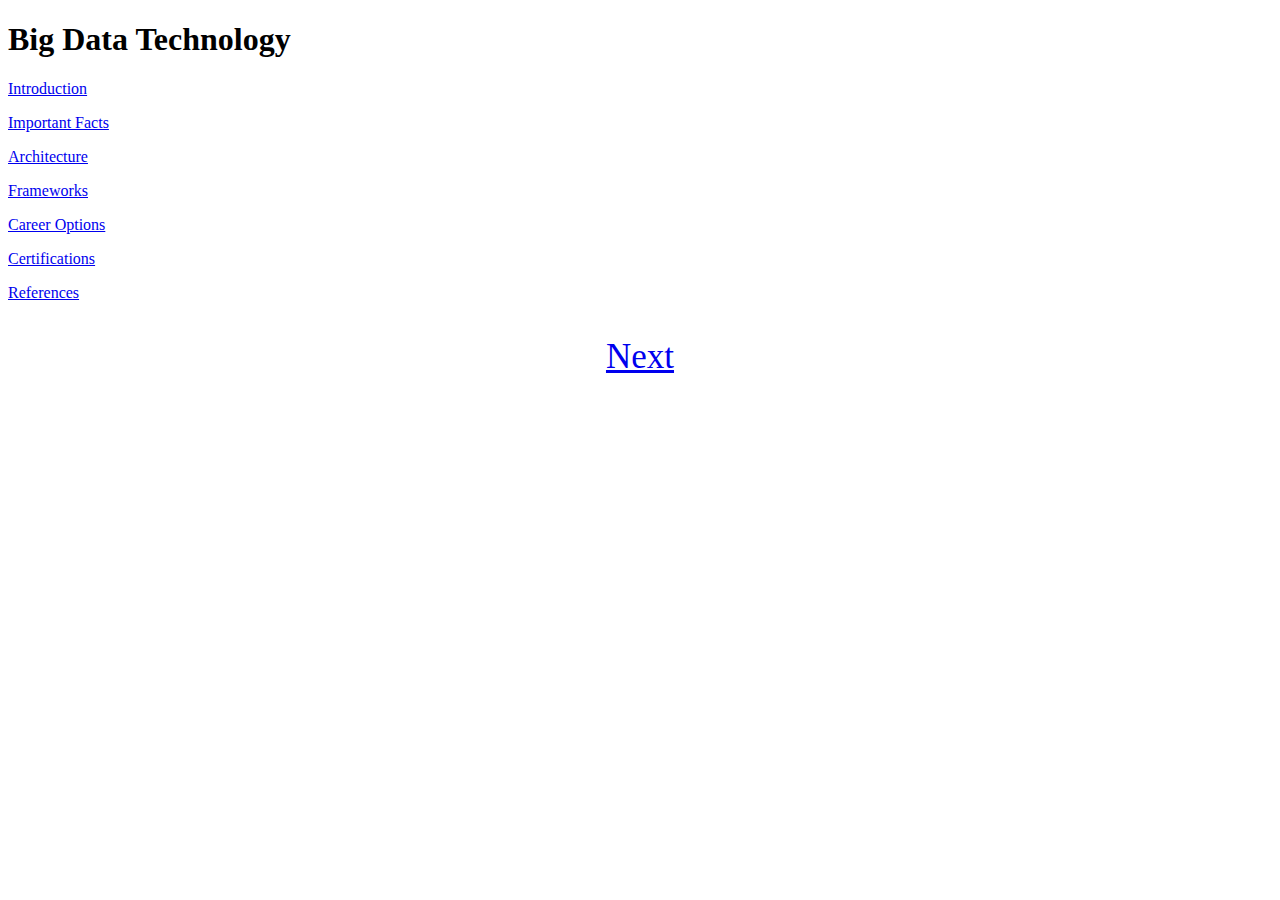
<file: index.html>
<!DOCTYPE html>
<html>
<head>
<title>Index</title>
<link rel="stylesheet" type="text/css" href="F:\NECAssignment\Webapplication\final_project\bigdata_css.css">
</head>
<body>
<div>
<h1>Big Data Technology </h1>


<p><a href="F:\NECAssignment\Webapplication\final_project\Big_Data_Introduction01.html">Introduction</a><br /></p>
<p><a href="F:\NECAssignment\Webapplication\final_project\Big_Data_contentp02.html">Important Facts</a><br /></p>
<p><a href="F:\NECAssignment\Webapplication\final_project\Big_Data_Archtecture_Framework03.html">Architecture</a><br /></p>
<p><a href="F:\NECAssignment\Webapplication\final_project\Big_Data_Processing_Frameworks04.html">Frameworks</a><br /></p>
<p><a href="F:\NECAssignment\Webapplication\final_project\/Big_Data_Career_Options05.html">Career Options</a><br /></p>
<p><a href="F:\NECAssignment\Webapplication\final_project\Big_Data_Career_Certifications06.html">Certifications</a><br /></p>
<p><a href="F:\NECAssignment\Webapplication\final_project\Big_Data_References07.html">References</a><br /></p>
</div>
<p style= " text-align: center; font-size:35px;">  <a href="F:\NECAssignment\Webapplication\final_project\Big_Data_Introduction01.html" > Next </a> </p>

</body>
</html>
</file>
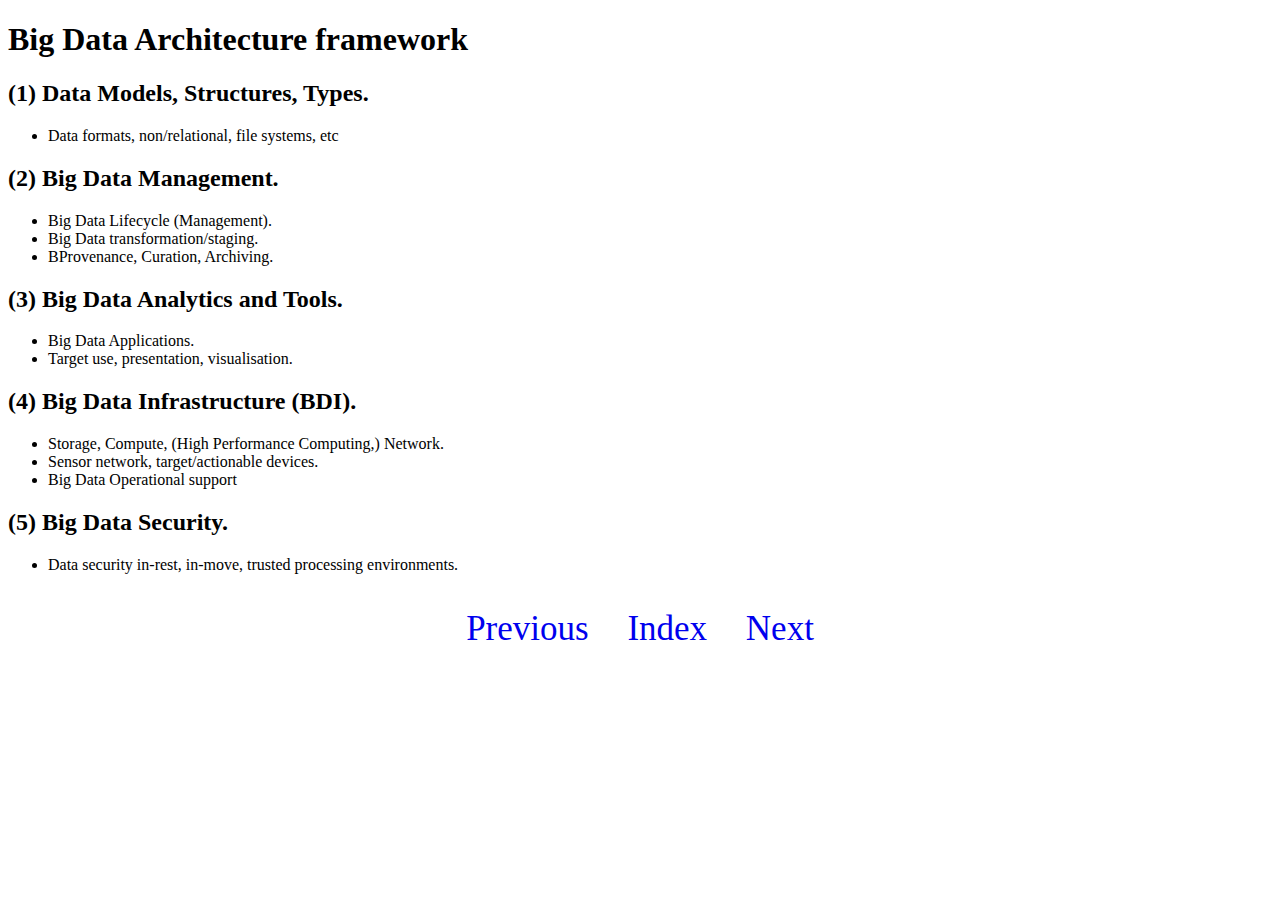
<file: Big_Data_Archtecture_Framework03.html>
<!DOCTYPE html>
<html>
<head>
<title>Big Data Architecture Framework</title>
<link rel="stylesheet" type="text/css" href="F:\NECAssignment\Webapplication\final_project\bigdata_css.css">

</head>
<body>
<div>
<h1>Big Data Architecture framework</h1>


<h2>(1) Data Models, Structures, Types.</h2>

<ul>
<li>Data formats, non/relational, file systems, etc</li>


</ul>

<h2>(2) Big Data Management.</h2>
<ul>
<li>Big Data Lifecycle (Management). </li>
<li>Big Data transformation/staging. </li>
<li>BProvenance, Curation, Archiving. </li>

</ul>

<h2>(3) Big Data Analytics and Tools.</h2>

<ul>
<li>Big Data Applications.</li>
<li>Target use, presentation, visualisation.</li>

</ul>

<h2>(4) Big Data Infrastructure (BDI).</h2>

<ul>
<li>Storage, Compute, (High Performance Computing,) Network.</li>
<li>Sensor network, target/actionable devices.</li>
<li>Big Data Operational support</li>
</ul>

<h2>(5) Big Data Security.</h2>

<ul>
<li>Data security in-rest, in-move, trusted processing environments.</li>

</ul>
</div>
<p style= " text-align: center; font-size:35px; word-spacing: 30px; "> <a style ="text-decoration: none;" href="F:\NECAssignment\Webapplication\final_project\Big_Data_contentp02.html" > Previous </a> <a style ="text-decoration: none;" href="F:\NECAssignment\Webapplication\final_project\index.html" > Index </a>  <a style ="text-decoration: none;" href="F:\NECAssignment\Webapplication\final_project\Big_Data_Processing_Frameworks04.html" > Next </a> </p>
</body>
</html>
</file>
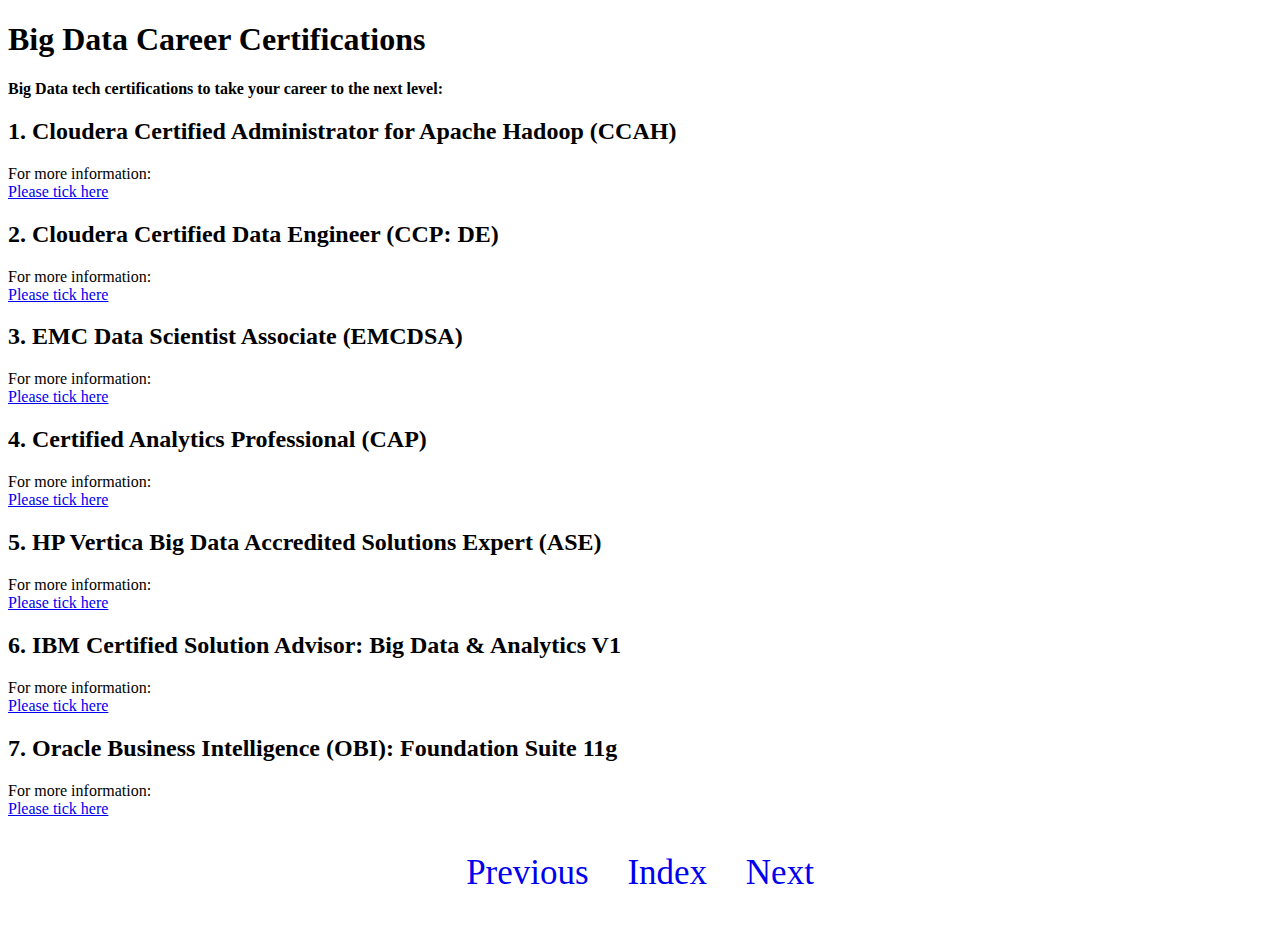
<file: Big_Data_Career_Certifications06.html>
<!DOCTYPE html>
<html>
<head>
<title>Big Data Career Certifications</title>
<link rel="stylesheet" type="text/css" href="F:\NECAssignment\Webapplication\final_project\bigdata_css.css">
</head>

<body>

<div>
<h1>Big Data Career Certifications</h1>
<p><b>Big Data tech certifications to take your career to the next level:</b></p>
<h2>1. Cloudera Certified Administrator for Apache Hadoop (CCAH)</h2>
<p>
For more information:<br />
<a href="https://www.cloudera.com/more/training/certification/ccah.html"> Please tick here</a>
</p>

<h2>2. Cloudera Certified Data Engineer (CCP: DE)</h2>
<p>
For more information:<br />
<a href="https://www.cloudera.com/more/training/certification/ccp-data-engineer.html"> Please tick here</a>
</p>



<h2>3. EMC Data Scientist Associate (EMCDSA)</h2>
<p>
For more information:<br />
<a href="https://www.cloudera.com/more/training/certification/ccp-data-engineer.html"> Please tick here</a>
</p>

<h2> 4. Certified Analytics Professional (CAP)</h2>
<p>
For more information:<br />
<a href="https://www.certifiedanalytics.org/"> Please tick here</a>
</p>

<h2>5. HP Vertica Big Data Accredited Solutions Expert (ASE)</h2>
<p>
For more information:<br />
<a href="https://my.vertica.com/resources/certification/"> Please tick here</a>
</p> 

<h2> 6. IBM Certified Solution Advisor: Big Data & Analytics V1</h2>
<p>
For more information:<br />
<a href="http://www-03.ibm.com/certify/certs/50001401.shtml"> Please tick here</a>
</p> 
 
<h2> 7.  Oracle Business Intelligence (OBI): Foundation Suite 11g</h2>
<p>
For more information:<br />
<a href="https://education.oracle.com/pls/web_prod-plq-dad/db_pages.getpage?page_id=654&get_params=p_id:166"> Please tick here</a>
</p> 

 </div>
 <p style= " text-align: center; font-size:35px; word-spacing: 30px; "> <a style ="text-decoration: none;" href="F:\NECAssignment\Webapplication\final_project\Big_Data_Career_Options05.html" > Previous </a> <a style ="text-decoration: none;" href="F:\NECAssignment\Webapplication\final_project\index.html" > Index </a>  <a style ="text-decoration: none;" href="F:\NECAssignment\Webapplication\final_project\Big_Data_References07.html" > Next </a> </p>

 </body>
 </html>
</file>
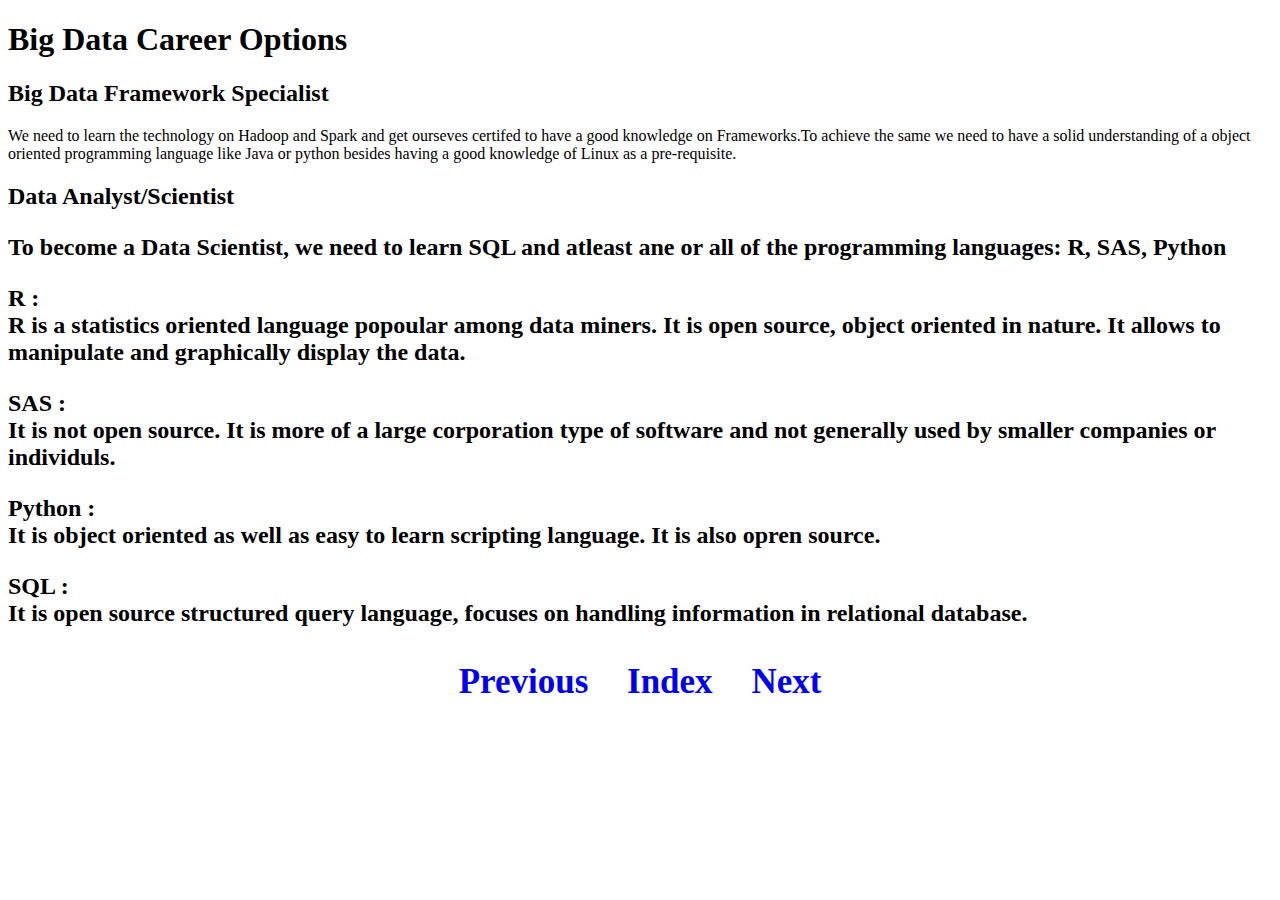
<file: Big_Data_Career_Options05.html>
<!DOCTYPE html>
<html>
<head>
<title>Big Data Career Options</title>
<link rel="stylesheet" type="text/css" href="F:\NECAssignment\Webapplication\final_project\bigdata_css.css">

</head>
<body>
<div>
<h1>Big Data Career Options</h1>

<h2> Big Data Framework Specialist </h2>

<p>
We need to learn the technology on Hadoop and Spark and get ourseves certifed to have a good knowledge on Frameworks.To achieve the same we need to have a solid understanding of a object oriented programming language like Java or python
besides having a good knowledge of Linux as a pre-requisite.
</p>

<h2> Data Analyst/Scientist<h2>
<p>To become a Data Scientist, we need to learn SQL and atleast ane or all of the programming languages: R, SAS, Python</p>
<p> <b>R : <b><br />
 R is a statistics oriented language popoular among data miners. It is open source, object oriented in nature. It allows to manipulate and graphically display the data.
</P>

<p> <b> SAS :</b> <br />
It is not open source. It is more of a large corporation type of software and not generally used by smaller companies or individuls.
</p>

<p> <b> Python :</b> <br /> 
It is object oriented as well as easy to learn scripting language. It is also opren source.
</p>
 
 <p> <b> SQL :</b> <br />
 It is open source structured query language, focuses on handling information in relational database.
 </p>
</div>
<p style= " text-align: center; font-size:35px; word-spacing: 30px; "> <a style ="text-decoration: none;" href="F:\NECAssignment\Webapplication\final_project\Big_Data_Processing_Frameworks04.html" > Previous </a> <a style ="text-decoration: none;" href="F:\NECAssignment\Webapplication\final_project\index.html" > Index </a>  <a style ="text-decoration: none;" href="F:\NECAssignment\Webapplication\final_project\Big_Data_Career_Certifications06.html" > Next </a> </p>

</body>
</html>
</file>
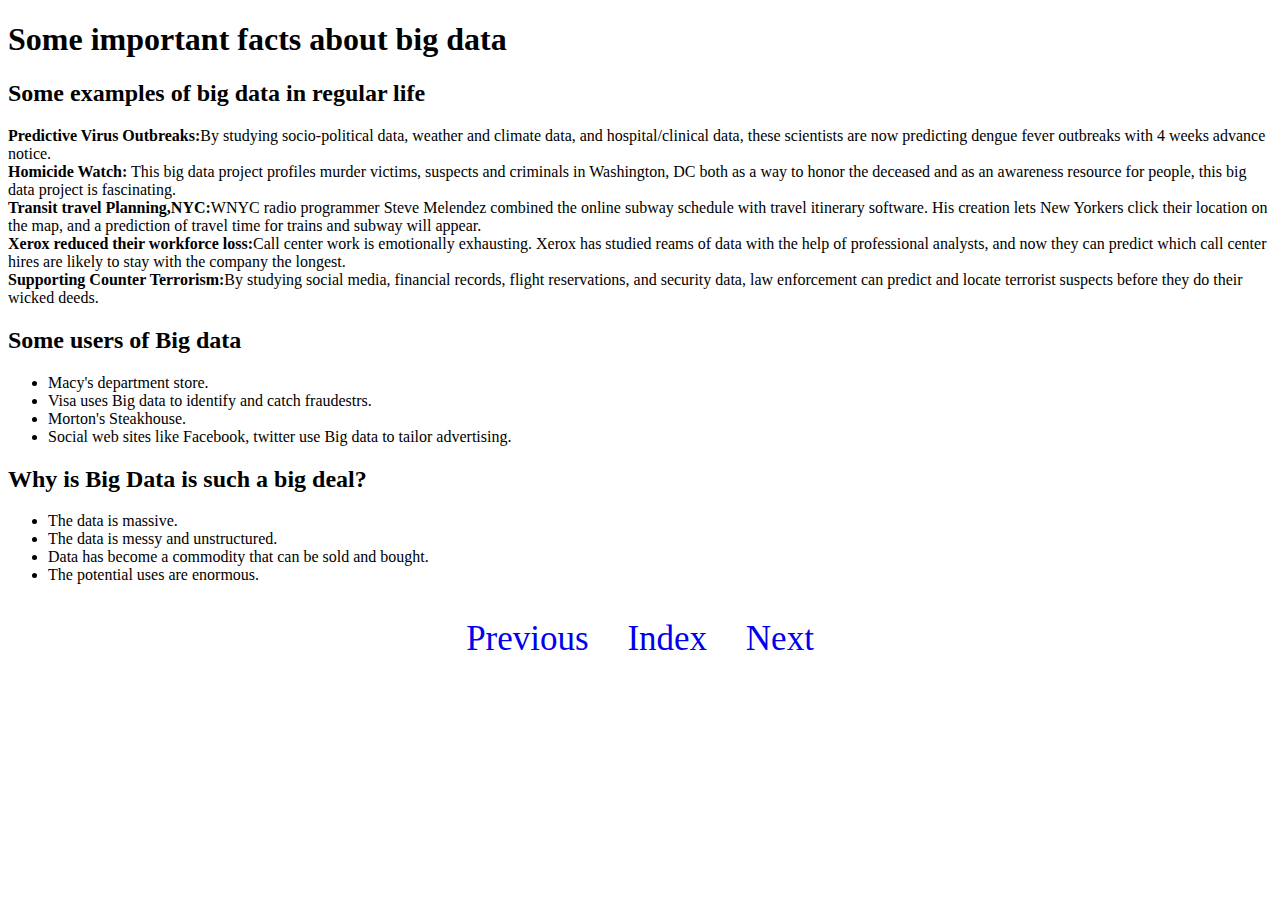
<file: Big_Data_contentp02.html>
<!DOCTYPE html>
<html>
<head>
<link rel="stylesheet" type="text/css" href="F:\NECAssignment\Webapplication\final_project\bigdata_css.css">

</head>
<body>
<div>
<h1>Some important facts about big data</h1>
<h2>Some examples of big data in regular life</h2>
<p> 
<b>Predictive Virus Outbreaks:</b>By studying socio-political data, weather and climate data, and hospital/clinical data, these scientists are now predicting dengue fever outbreaks with 4 weeks advance notice.<br />
 
<b> Homicide Watch:</b> This big data project profiles murder victims, suspects and criminals in Washington, DC both as a way to honor the deceased and as an awareness resource for people, this big data project is fascinating.<br />
 
 <b>Transit travel Planning,NYC:</b>WNYC radio programmer Steve Melendez combined the online subway schedule with travel itinerary software. His creation lets New Yorkers click their location on the map, and a prediction of travel time for trains and subway will appear.<br />
 
 <b>Xerox reduced their workforce loss:</b>Call center work is emotionally exhausting. Xerox has studied reams of data with the help of professional analysts, and now they can predict which call center hires are likely to stay with the company the longest.<br />
 
 <b>Supporting Counter Terrorism:</b>By studying social media, financial records, flight reservations, and security data, law enforcement can predict and locate terrorist suspects before they do their wicked deeds.<br />
</P>
<h2>Some users of Big data</h2>

<ul> 
<li>Macy's department store.</li>
<li>Visa uses Big data to identify and catch fraudestrs.</li>
<li>Morton's Steakhouse.</li>
<li>Social web sites like Facebook, twitter use Big data to tailor advertising.</li>
</ul>

<h2>Why is Big Data is such a big deal?</h2>

 <ul> 
<li>The data is massive.</li>
<li>The data is messy and unstructured.</li>
<li>Data has become a commodity that can be sold and bought.</li>
<li>The potential uses are enormous.</li>
</ul>
</div>
<p style= " text-align: center; font-size:35px; word-spacing: 30px; "> <a style ="text-decoration: none;" href="F:\NECAssignment\Webapplication\final_project\Big_Data_Introduction01.html" > Previous </a> <a style ="text-decoration: none;" href="F:\NECAssignment\Webapplication\final_project\index.html" > Index </a>  <a style ="text-decoration: none;" href="F:\NECAssignment\Webapplication\final_project\Big_Data_Archtecture_Framework03.html" > Next </a> </p>
</body>
</html>
</file>
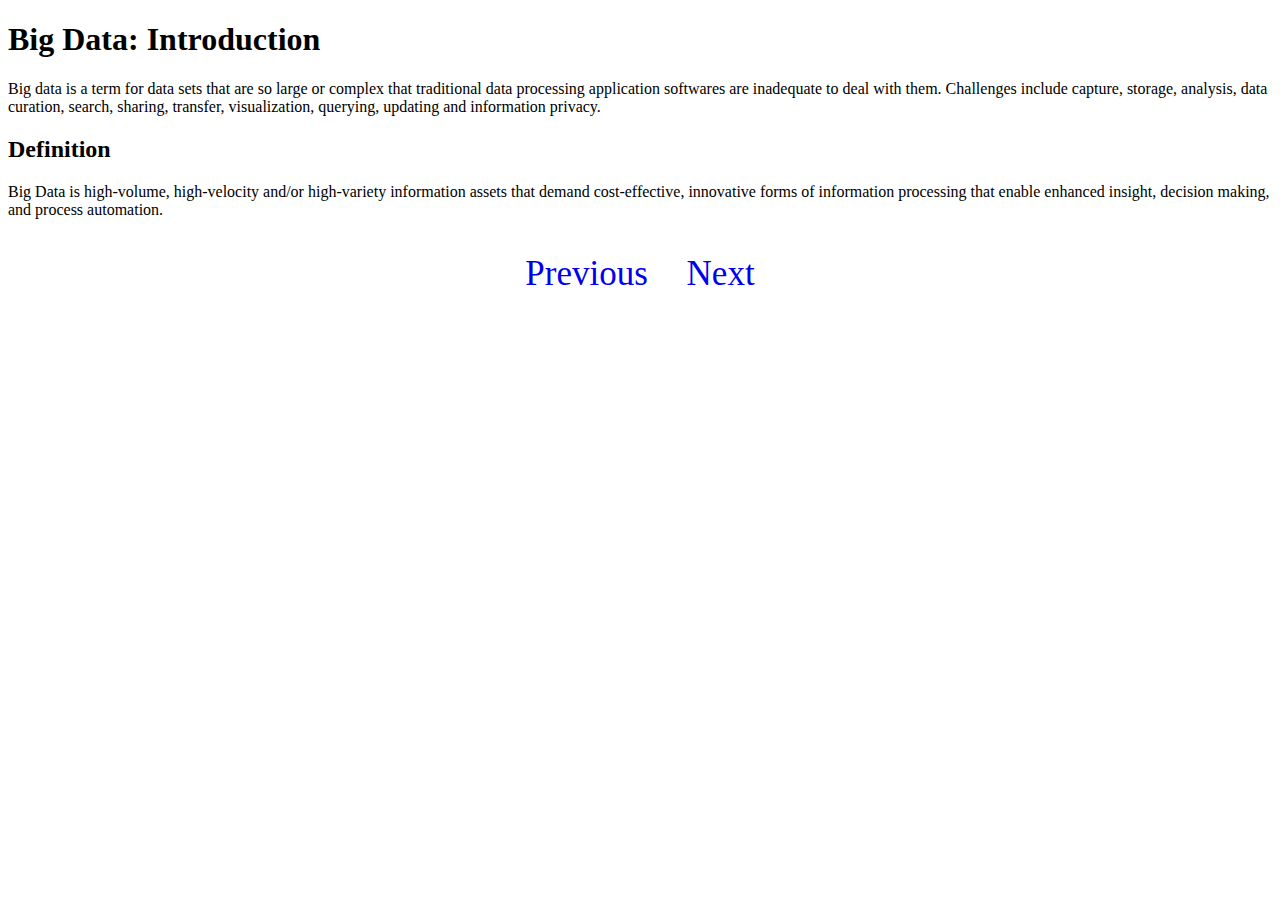
<file: Big_Data_Introduction01.html>
<!DOCTYPE html>
<html>
<head>
<link rel="stylesheet" type="text/css" href="F:\NECAssignment\Webapplication\final_project\bigdata_css.css">
</head>
<body>
<div>
<h1> Big Data: Introduction</h1>
<p> 
Big data is a term for data sets that are so large or complex that traditional data processing application softwares are inadequate to deal with them. Challenges include capture, storage, analysis, data curation, search, sharing, transfer, visualization, querying, updating and information privacy.
</P>
<h2> Definition</h2>
<p>
Big Data is high-volume, high-velocity and/or high-variety information assets that demand cost-effective, innovative forms of information processing that enable enhanced insight, decision making, and process automation.
</p>
</div>
<p style= " text-align: center; font-size:35px; word-spacing: 30px; ">  <a style ="text-decoration: none;" href="F:\NECAssignment\Webapplication\final_project\index.html" >Previous </a>  <a style ="text-decoration: none;" href="F:\NECAssignment\Webapplication\final_project\Big_Data_contentp02.html" > Next </a> </p>
</body>
</html>
</file>
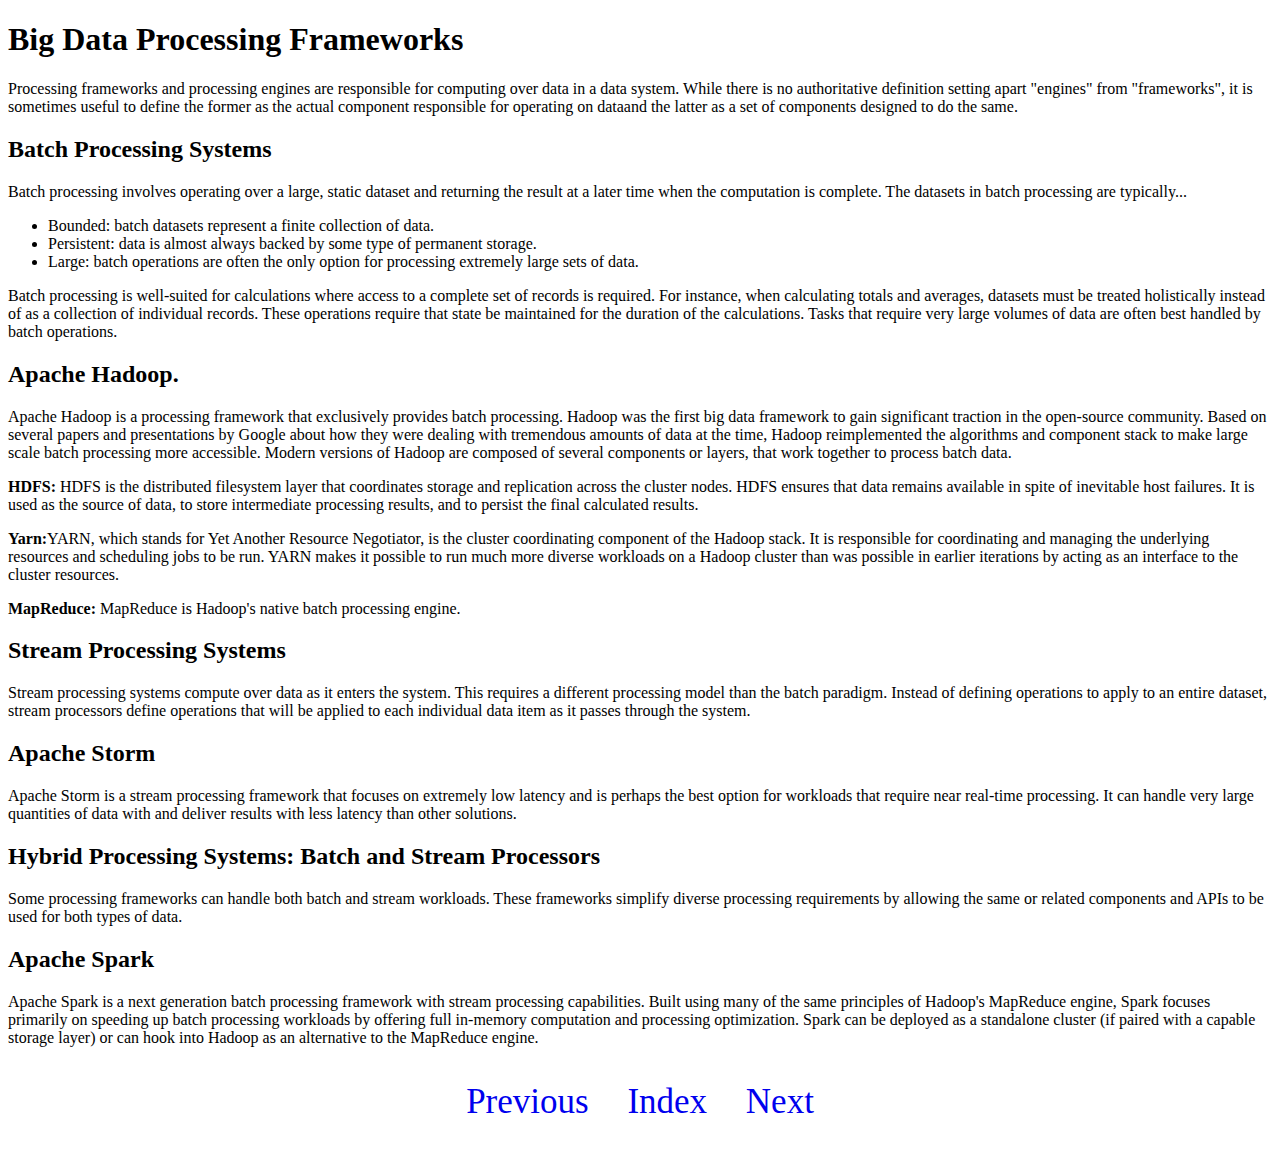
<file: Big_Data_Processing_Frameworks04.html>
<!DOCTYPE html>
<html>
<head>
<title>Big Data Processing Frameworks</title>
<link rel="stylesheet" type="text/css" href="F:\NECAssignment\Webapplication\final_project\bigdata_css.css">

</head>
<body>
<div>
<h1>Big Data Processing Frameworks</h1>
<p>
Processing frameworks and processing engines are responsible for computing over data in a data system. While there is no authoritative definition setting apart "engines" from "frameworks", it is sometimes useful to define the former as the actual component responsible for operating on dataand the latter as a set of components designed to do the same.

</p>
<h2>Batch Processing Systems</h2>
<p> 
Batch processing involves operating over a large, static dataset and returning the result at a later time when the computation is complete. The datasets in batch processing are typically...
</p>

<ul>

<li>Bounded: batch datasets represent a finite collection of data.</li>
<li>Persistent: data is almost always backed by some type of permanent storage.</li>
<li>Large: batch operations are often the only option for processing extremely large sets of data.</li> 

</ul>

<p> 
Batch processing is well-suited for calculations where access to a complete set of records is required. For instance, when calculating totals and averages, datasets must be treated holistically instead of as a collection of individual records. These operations require that state be maintained for the duration of the calculations. Tasks that require very large volumes of data are often best handled by batch operations.
</P>


<h2>Apache Hadoop.</h2>
<p>
Apache Hadoop is a processing framework that exclusively provides batch processing. Hadoop was the first big data framework to gain significant traction in the open-source community. Based on several papers and presentations by Google about how they were dealing with tremendous amounts of data at the time, Hadoop reimplemented the algorithms and component stack to make large scale batch processing more accessible. Modern versions of Hadoop are composed of several components or layers, that work together to process batch data.
</p>

<p>

<b>HDFS:</b> HDFS is the distributed filesystem layer that coordinates storage and replication across the cluster nodes. HDFS ensures that data remains available in spite of inevitable host failures. It is used as the source of data, to store intermediate processing results, and to persist the final calculated results.
</p>
<p>
 <b>Yarn:</b>YARN, which stands for Yet Another Resource Negotiator, is the cluster coordinating component of the Hadoop stack. It is responsible for coordinating and managing the underlying resources and scheduling jobs to be run. YARN makes it possible to run much more diverse workloads on a Hadoop cluster than was possible in earlier iterations by acting as an interface to the cluster resources.
 </p>
 
 <p>
<b> MapReduce:</b> MapReduce is Hadoop's native batch processing engine.
 </p>
 
 <h2> Stream Processing Systems</h2>
 
 <p>
Stream processing systems compute over data as it enters the system. This requires a different processing model than the batch paradigm. Instead of defining operations to apply to an entire dataset, stream processors define operations that will be applied to each individual data item as it passes through the system.
 
 </p>
 <h2> Apache Storm</h2>
 <p>
Apache Storm is a stream processing framework that focuses on extremely low latency and is perhaps the best option for workloads that require near real-time processing. It can handle very large quantities of data with and deliver results with less latency than other solutions.
 </p>
 
<h2> Hybrid Processing Systems: Batch and Stream Processors</h2>
<p>Some processing frameworks can handle both batch and stream workloads. These frameworks simplify diverse processing requirements by allowing the same or related components and APIs to be used for both types of data.
 </p>
 
 <h2>Apache Spark</h2>

<p>Apache Spark is a next generation batch processing framework with stream processing capabilities. Built using many of the same principles of Hadoop's MapReduce engine, Spark focuses primarily on speeding up batch processing workloads by offering full in-memory computation and processing optimization.
Spark can be deployed as a standalone cluster (if paired with a capable storage layer) or can hook into Hadoop as an alternative to the MapReduce engine.
</p>

</div>
<p style= " text-align: center; font-size:35px; word-spacing: 30px; "> <a style ="text-decoration: none;" href="F:\NECAssignment\Webapplication\final_project\Big_Data_Archtecture_Framework03.html" > Previous </a> <a style ="text-decoration: none;" href="F:\NECAssignment\Webapplication\final_project\index.html" > Index </a>  <a style ="text-decoration: none;" href="F:\NECAssignment\Webapplication\final_project\Big_Data_Career_Options05.html" > Next </a> </p>

</body>
</html>
</file>
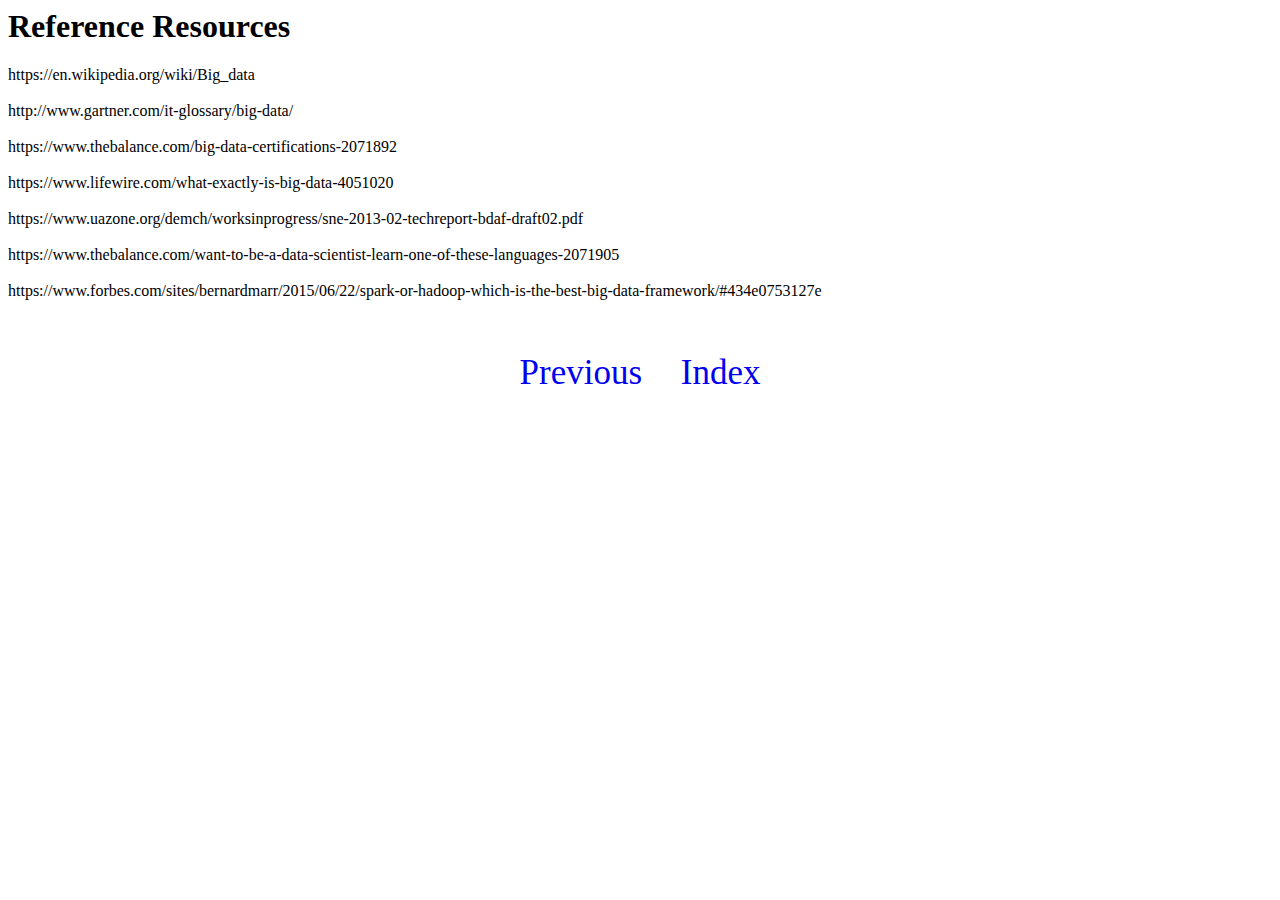
<file: Big_Data_References07.html>
<html>
<head>
<link rel="stylesheet" type="text/css" href="F:\NECAssignment\Webapplication\final_project\bigdata_css.css">
</head>
<body>
<div>
<h1> Reference Resources</h1>
<p style="text-align: left;">
https://en.wikipedia.org/wiki/Big_data <br /><br />
http://www.gartner.com/it-glossary/big-data/ <br /><br />
https://www.thebalance.com/big-data-certifications-2071892<br /><br />
https://www.lifewire.com/what-exactly-is-big-data-4051020<br /><br />
https://www.uazone.org/demch/worksinprogress/sne-2013-02-techreport-bdaf-draft02.pdf<br /><br />
https://www.thebalance.com/want-to-be-a-data-scientist-learn-one-of-these-languages-2071905 <br /><br />
https://www.forbes.com/sites/bernardmarr/2015/06/22/spark-or-hadoop-which-is-the-best-big-data-framework/#434e0753127e<br /><br />

</P>
</div>
 <p style= " text-align: center; font-size:35px; word-spacing: 30px; "> <a style ="text-decoration: none;" href="F:\NECAssignment\Webapplication\final_project\Big_Data_Career_Certifications06.html" > Previous </a> <a style ="text-decoration: none;" href="F:\NECAssignment\Webapplication\final_project\index.html" > Index </a>  </p>

</body>

</html>
</file>
